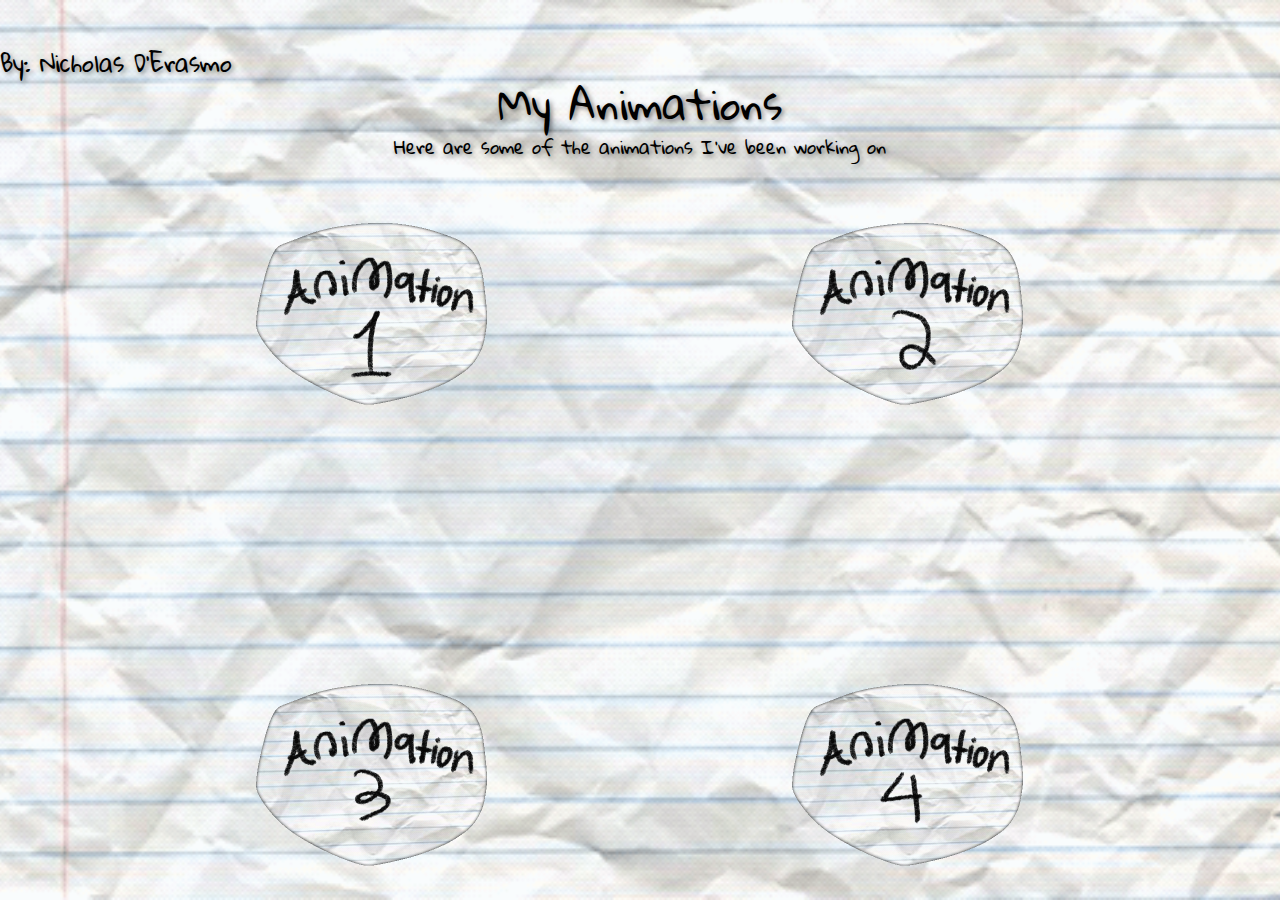
<file: Midterm/index.html>
<!DOCTYPE html>
<html lang="en">
<head>
  <meta charset="UTF-8">
  <title>My Animation Site</title>
<link rel="preconnect" href="https://fonts.googleapis.com">
<link rel="preconnect" href="https://fonts.gstatic.com" crossorigin>
<link href="https://fonts.googleapis.com/css2?family=Condiment&family=Gloria+Hallelujah&family=Jost:ital,wght@0,441;1,441&family=Just+Me+Again+Down+Here&family=Press+Start+2P&family=Rubik+Iso&family=Rubik+Pixels&family=Sour+Gummy:ital,wght@0,100..900;1,100..900&display=swap" rel="stylesheet">
  
  <link rel="stylesheet" href="styles.css">
</head>

<body>

  <h2 class="title">My Animations</h2>

   <h2 class="caption" > By: Nicholas D'Erasmo </h2>
 
  <p class="subtitle"> Here are some of the animations I've been working on </p>

  <a href="animation1.html" class="link link1">
    <div class="box"></div>
     <img src="images/Animation1 .gif" alt="Animation 1">
  </a>
  <a href="animation2.html" class="link link2">
    <div class="box"></div>
     <img src="images/Animation 2.gif" alt="Animation 2">
  </a>
  <a href="animation3.html" class="link link3">
    <div class="box"></div>
     <img src="images/animation 3 .gif" alt="Animation 3">
  </a>
  <a href="animation4.html" class="link link4">
    <div class="box"></div>
     <img src="images/animation 4.gif" alt="Animation 4">
  </a>

</body>
</html>
</file>
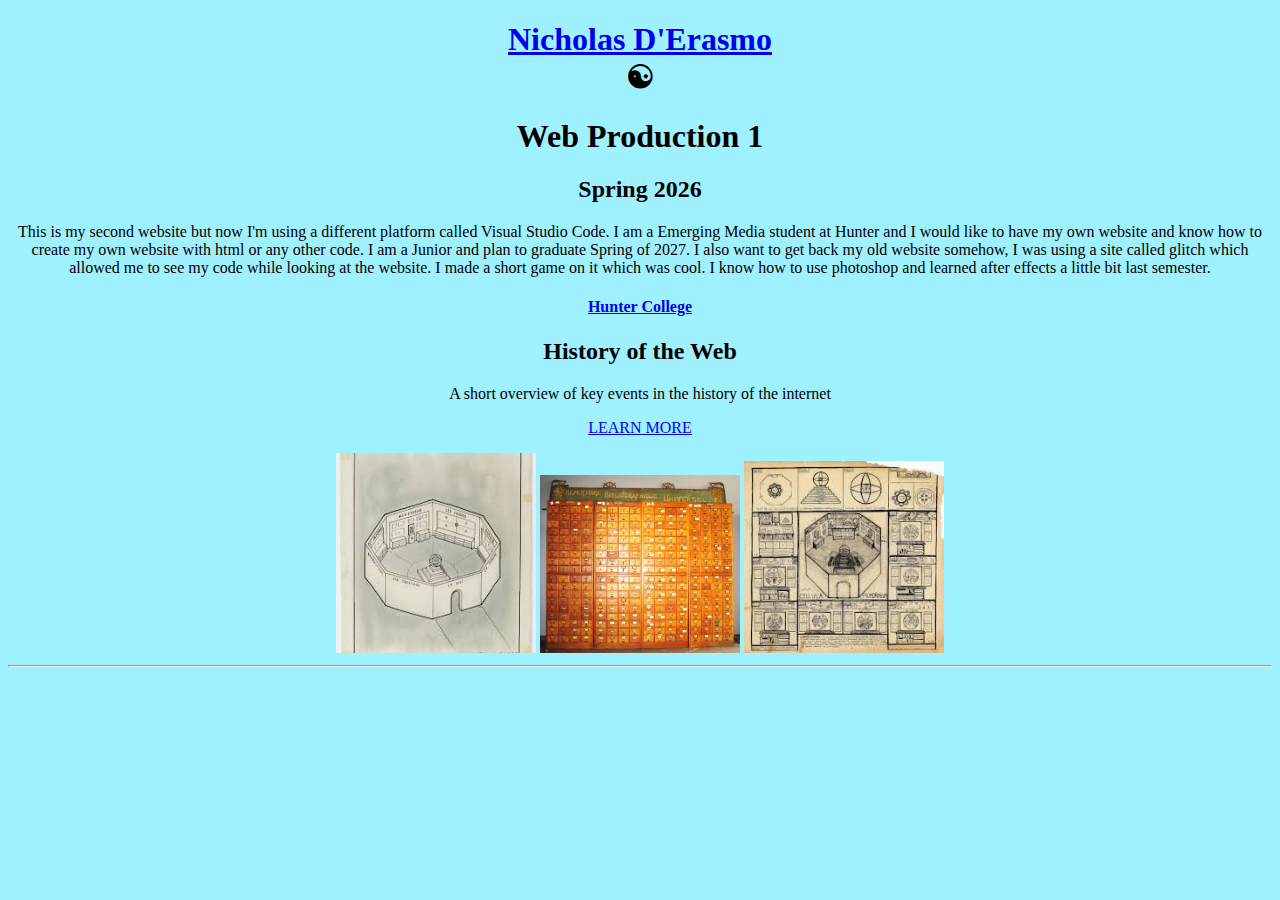
<file: session01/index.html>
<!DOCTYPE html>
<html>

<head></head>


<body>

<h1><a href="index.html"> Nicholas D'Erasmo</a> <br> &#9775; </h1>


<h1> Web Production 1 </h1>
<h2> Spring 2026 </h2>
 
<p> This is my second website but now I'm using a different platform called Visual Studio Code. I am a Emerging Media student at Hunter and I would like to have my own website and know how to create my own website with html or any other code. I am a Junior and plan to graduate Spring of 2027. I also want to get back my old website somehow, I was using a site called glitch which allowed me to see my code while looking at the website. I made a short game on it which was cool. I know how to use photoshop and learned after effects a little bit last semester.   </p>

<h4> <a href="https://www.hunter.cuny.edu/" target="_blank">Hunter College</a> </h4>


<h2> History of the Web</h2> 
<p> A short overview of key events in the history of the internet</p>

<p><a href="webhistory01.html">LEARN MORE</a></p>

<img src="images/02.jpeg" width="200">
<img src="images/03.jpg" width="200">
<img src="images/04.jpg" width="200">

<hr> 


  <style>
    body{background-color: #a0f1ff;}
    </style>

     <style>
    body{text-align: center;}
    </style>

    <p style="font-family: cursive;">



</body> 

</html>
</file>
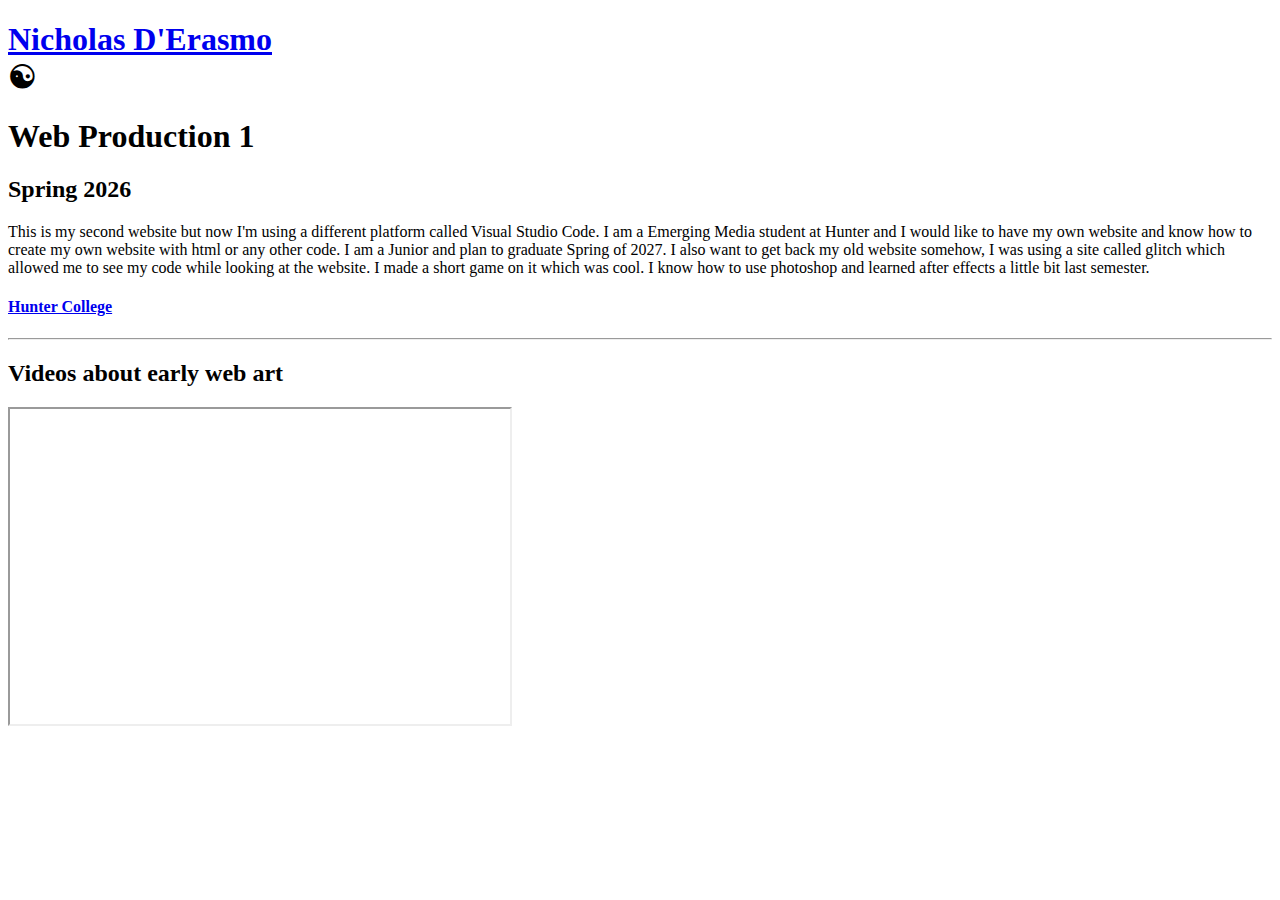
<file: session03/index.html>
<!DOCTYPE html>
<html>

<head>

  <title> Nicholas D'Erasmo's Website</title>
  <meta charset="UTF-8">
  <meta name="viewport" content="width=device-width, initial-scale=1.0">

 <meta name=" description" content "A brief history of early web art">

  <meta name="keywords" content="web art, internet art, art history, digital art">

</head>

<body>

  <h1><a href="index.html"> Nicholas D'Erasmo</a> <br> &#9775; </h1>


  <h1> Web Production 1 </h1>
  <h2> Spring 2026 </h2>

  <p> This is my second website but now I'm using a different platform called Visual Studio Code. I am a Emerging Media
    student at Hunter and I would like to have my own website and know how to create my own website with html or any
    other code. I am a Junior and plan to graduate Spring of 2027. I also want to get back my old website somehow, I was
    using a site called glitch which allowed me to see my code while looking at the website. I made a short game on it
    which was cool. I know how to use photoshop and learned after effects a little bit last semester. </p>

  <h4> <a href="https://www.hunter.cuny.edu/" target="_blank">Hunter College</a> </h4>

<hr>
<h2> Videos about early web art </h2>

<iframe width="500" height ="315" src="https://www.youtube.com/embed/watch?v=H80me7a9GfE" title="Youtube video player" 

  <style>
    body {
      background-color: #a0f1ff;
    }
  </style>

  <style>
    body {
      text-align: center;
    }
  </style>

  <p style="font-family: cursive;">



</body>

</html>
</file>
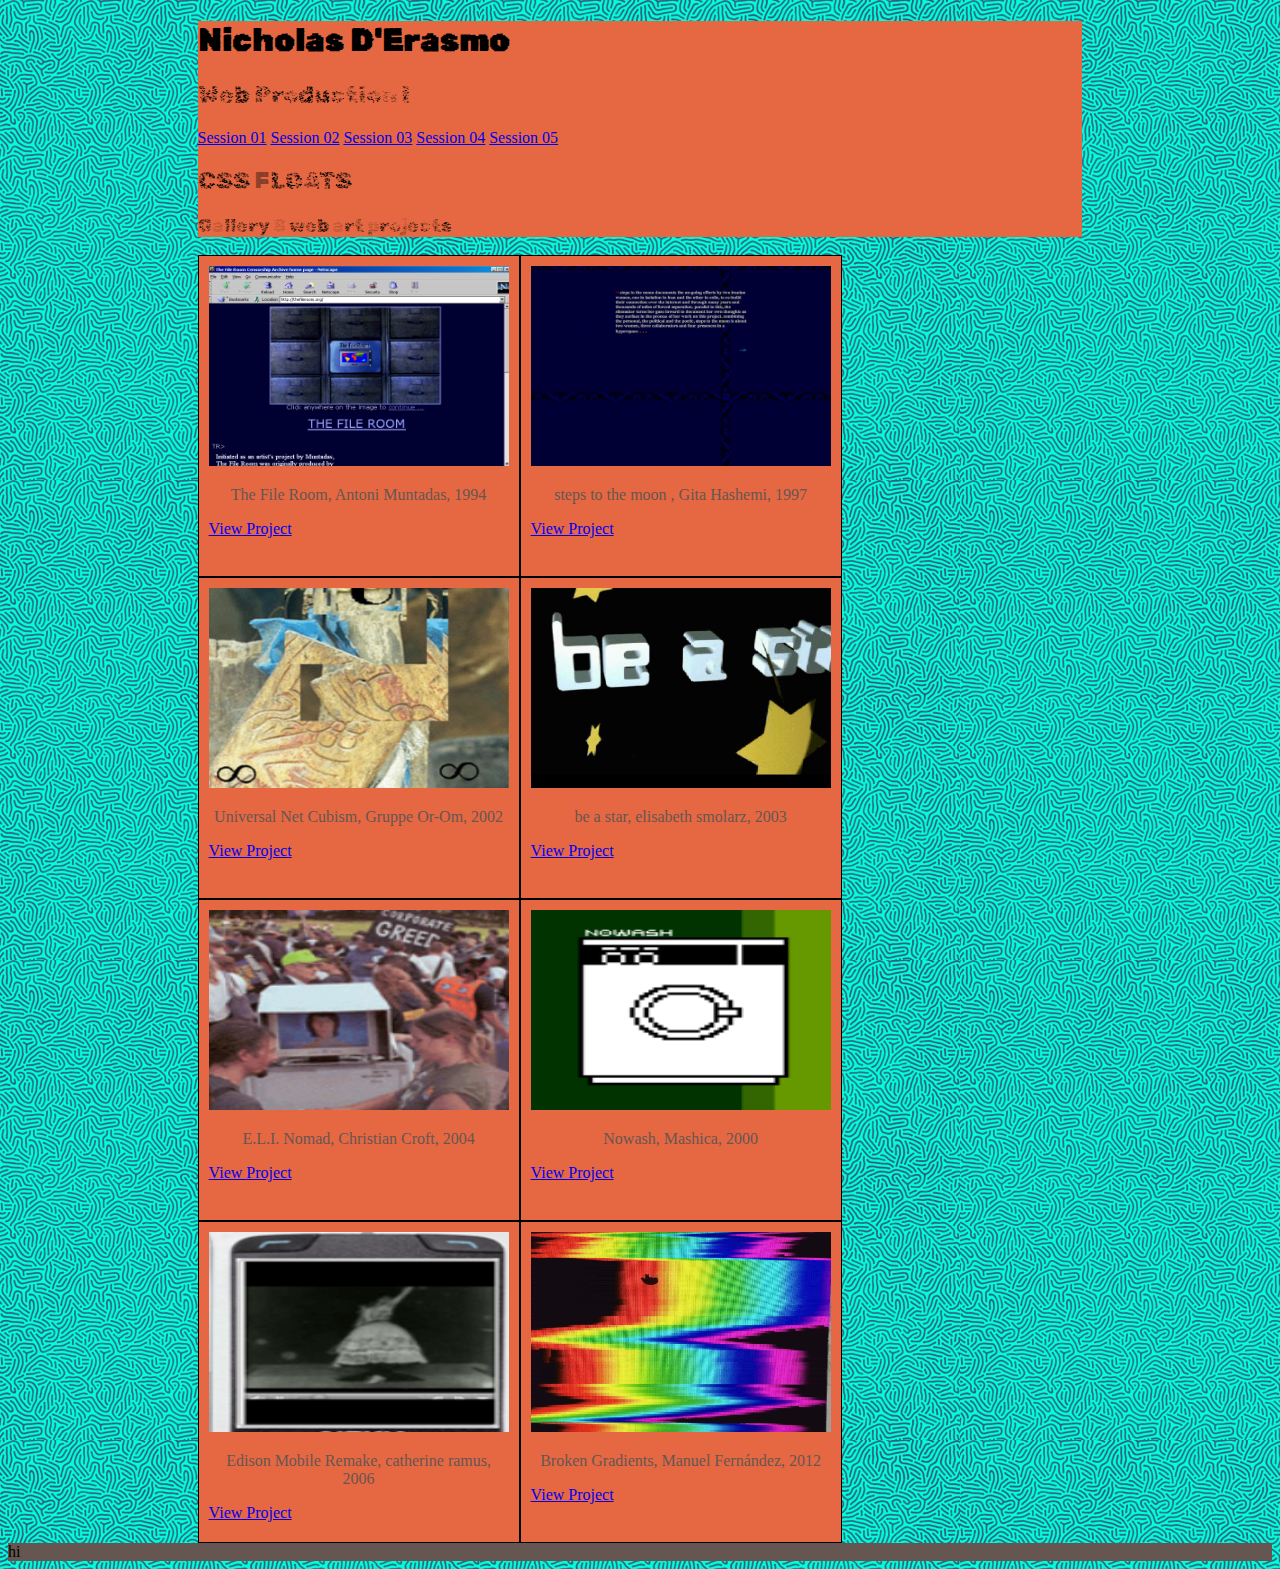
<file: session06/index.html>
<!DOCTYPE html>
<html>

<head>
    <title>Nicholas D'Erasmo </title>

    <!-- external or global stylesheet -->
    <link rel="stylesheet" href="styles.css">

</head>
<main>

<style>
@import url('https://fonts.googleapis.com/css2?family=Condiment&family=Rubik+Pixels&family=Sour+Gummy:ital,wght@0,100..900;1,100..900&display=swap');
</style>
    <body>

        <div id="wrapper">

            <header>
                <h1>Nicholas D'Erasmo</h1>
                <h2>Web Production I</h2>
            </header>

            <nav>
                <a href="index3.html"> Session 01</a>
                <a href="early-web-art-01.html">Session 02</a>
                <a href="webhistory01.html">Session 03</a>
                <a href="early-web-art-02.html">Session 04</a>
                <a href="index.html"> Session 05 </a>
            </nav>

            <h2>CSS FLOATS</h2>
            <h3>Gallery 8 web art projects </h3>


            <div class="galleryItem">
                <img src="images/file room.png" width="50px" alt="15th century tapestry">

                <p> The File Room, Antoni Muntadas, 1994 </p>

                <a href="https://artbase.rhizome.org/wiki/Q15225" target="_blank">View Project</a>
            </div>



            <div class="galleryItem">
                <img src="images/steps moon.png" width="50px" alt="15th century tapestry">

                <p> steps to the moon , Gita Hashemi, 1997 </p>

                <a href="https://artbase.rhizome.org/wiki/Q2323" target="_blank">View Project</a>
            </div>



            <div class="galleryItem">
                <img src="images/Uni Net cube.png" width="50px" alt="15th century tapestry">

                <p> Universal Net Cubism, Gruppe Or-Om, 2002 </p>

                <a href="http://or-om.org/netcubism.htm" target="_blank">View Project</a>
            </div>


            <div class="galleryItem">
                <img src="images/Screenshot 2026-03-04 145922.png" width="50px" alt="15th century tapestry">

                <p> be a star, elisabeth smolarz, 2003 </p>

                <a href="https://artbase.rhizome.org/wiki/Q2542" target="_blank">View Project</a>
            </div>

            <div class="galleryItem">
                <img src="images/E.L.I nomad.png" width="50px" alt="15th century tapestry">

                <p> E.L.I. Nomad, Christian Croft, 2004 </p>

                <a href="https://artbase.rhizome.org/wiki/Q3330" target="_blank">View Project</a>
            </div>

            <div class="galleryItem">
                <img src="images/nowash.png" width="50px" alt="15th century tapestry">

                <p> Nowash, Mashica, 2000 </p>

                <a href="https://artbase.rhizome.org/wiki/Q3607" target="_blank">View Project</a>
            </div>

            <div class="galleryItem">
                <img src="images/edison mobile.png" width="50px" alt="15th century tapestry">

                <p> Edison Mobile Remake, catherine ramus, 2006 </p>

                <a href="https://artbase.rhizome.org/wiki/Q3147" target="_blank">View Project</a>
            </div>


            <div class="galleryItem">
                <img src="images/gif.gif" width="50px" alt="15th century tapestry">

                <p> Broken Gradients, Manuel Fernández, 2012 </p>

                <a href="https://artbase.rhizome.org/wiki/Q1197" target="_blank">View Project</a>
            </div>











</main>



<footer>
    hi
</footer>
</div>
</body>

</html>
</file>
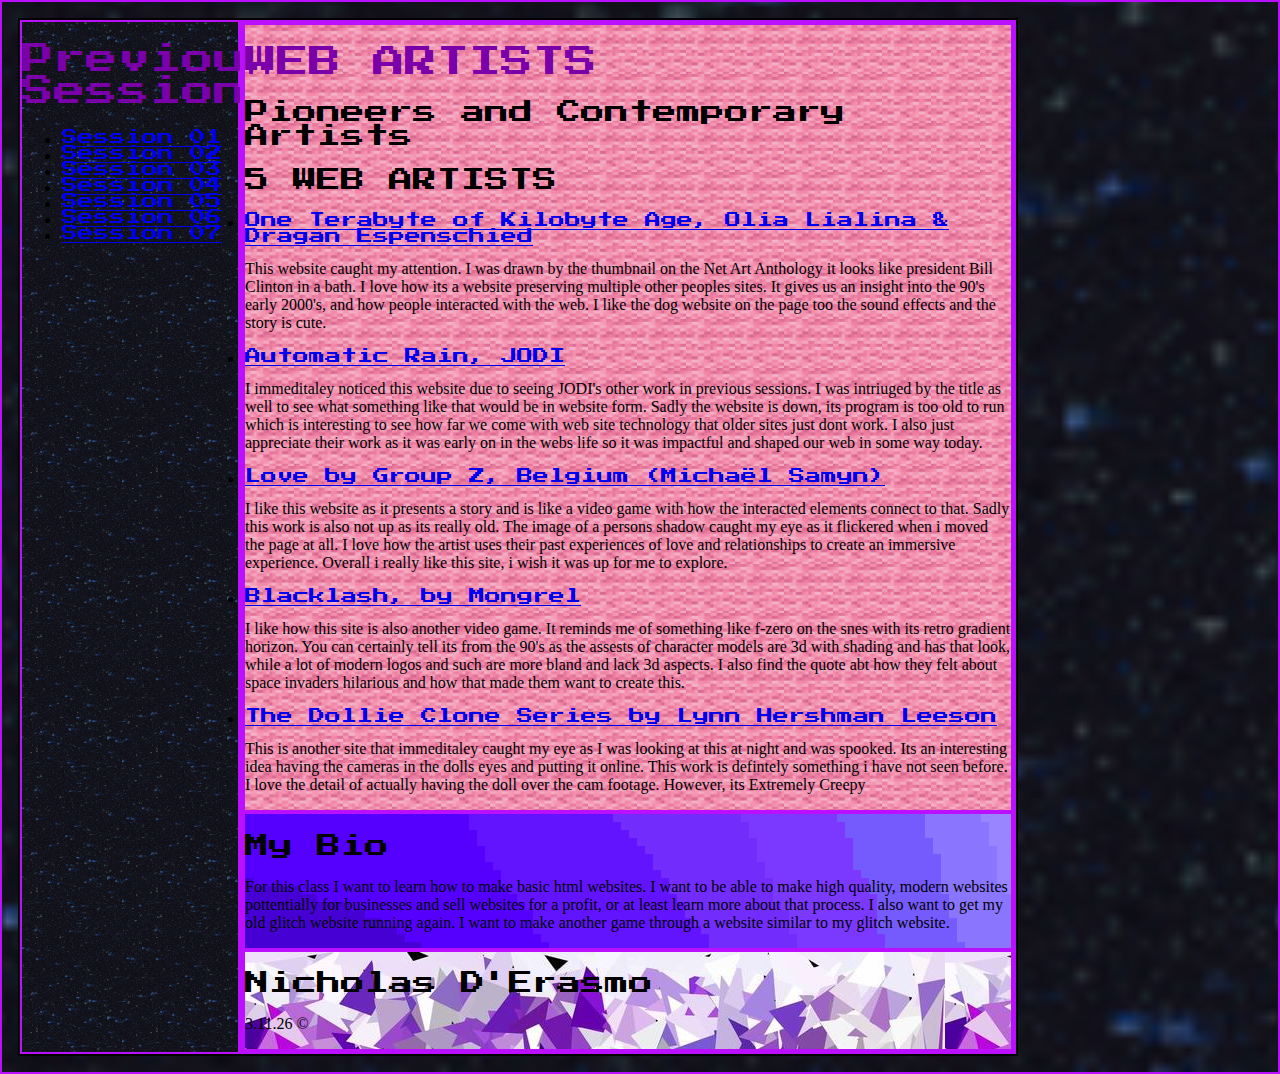
<file: session07/index.html>
<!DOCTYPE html>

<html>

<head>
    <meta charset="utf-8">
    <meta name="viewport" content="width=device-width, initial-scale=1">
    <title>Responsive Flex Box Layout</title>
    <link rel="stylesheet" type="text/css" href="styles.css">

    <link rel="preconnect" href="https://fonts.googleapis.com">
<link rel="preconnect" href="https://fonts.gstatic.com" crossorigin>
<link href="https://fonts.googleapis.com/css2?family=Condiment&family=Press+Start+2P&family=Rubik+Iso&family=Rubik+Pixels&family=Sour+Gummy:ital,wght@0,100..900;1,100..900&display=swap" rel="stylesheet">
</head>

<body>
    <div class="container">

 <nav>

            <h1> Previous Sessions:</h1>

            <ul>
                <li><a href="session01 - Copy/index.html">Session 01</a></li>
                <li><a href="session02 - Copy/index.html">Session 02</a></li>
                <li><a href="session03 - Copy/early-web-art-01.html">Session 03</a></li>
                <li><a href="session04/webhistory01.html">Session 04</a></li>
                <li><a href="session05/index.html">Session 05</a></li>
                <li><a href="session06/index.html">Session 06</a></li>
                <li><a href="index.html">Session 07</a></li>

            </ul>
        </nav>


<div class ="page-wrap"> 
        <main>

            <header>
            <h1>WEB ARTISTS</h1>
            <h2>Pioneers and Contemporary Artists </h2>
        </header>

            <article>
                <h2>5 WEB ARTISTS</h2>
            </article>

            <section>
    
                <li><a href="https://anthology.rhizome.org/one-terabyte-of-kilobyte-age">One Terabyte of Kilobyte Age, Olia Lialina & Dragan Espenschied</a></li>
                <p>This website caught my attention. I was drawn by the thumbnail on the Net Art Anthology it looks like president Bill Clinton in a bath. I love how its a website preserving multiple other peoples sites. It gives us an insight into the 90's early 2000's, and how people interacted with the web. I like the dog website on the page too the sound effects and the story is cute.  </p>

            </section>

            <section>
                <li><a href="https://anthology.rhizome.org/automatic-rain">Automatic Rain, JODI</a></li>
                <p>I immeditaley noticed this website due to seeing JODI's other work in previous sessions. I was intriuged by the title as well to see what something like that would be in website form. Sadly the website is down, its program is too old to run which is interesting to see how far we come with web site technology that older sites just dont work. I also just appreciate their work as it was early on in the webs life so it was impactful and shaped our web in some way today.     </p>

            </section>

            <section>
                
                <li><a href="https://anthology.rhizome.org/love">Love by Group Z, Belgium (Michaël Samyn) </a></li>
                <p>I like this website as it presents a story and is like a video game with how the interacted elements connect to that. Sadly this work is also not up as its really old. The image of a persons shadow caught my eye as it flickered when i moved the page at all. I love how the artist uses their past experiences of love and relationships to create an immersive experience. Overall i really like this site, i wish it was up for me to explore.    </p>

            </section>

            <section>
                
                <li><a href="https://anthology.rhizome.org/blacklash">Blacklash, by Mongrel </a></li>
                <p>I like how this site is also another video game. It reminds me of something like f-zero on the snes with its retro gradient horizon. You can certainly tell its from the 90's as the assests of character models are 3d with shading and has that look, while a lot of modern logos and such are more bland and lack 3d aspects. I also find the quote abt how they felt about space invaders hilarious and how that made them want to create this.  </p> 

            </section>

            <section>
               
                <li><a href="https://anthology.rhizome.org/dollie-clones">The Dollie Clone Series by Lynn Hershman Leeson </a></li>
                <p>This is another site that immeditaley caught my eye as I was looking at this at night and was spooked. Its an interesting idea having the cameras in the dolls eyes and putting it online. This work is defintely something i have not seen before. I love the detail of actually having the doll over the cam footage. However, its Extremely Creepy   </p>

            </section>

        </main>





        <aside>
            <h2>My Bio</h2>
            <p>For this class I want to learn how to make basic html websites. I want to be able to make high quality,
                modern websites pottentially for businesses and sell websites for a profit, or at least learn more about
                that process. I also want to get my old glitch website running again. I want to make another game
                through a website similar to my glitch website. </p>
        </aside>

        <footer>
            <h2>Nicholas D'Erasmo</h2>
            <p>3.11.26 ©

            </p>
        </footer>
    </div>
</body>

</html>
</file>
<file: Midterm/styles.css>
body {
  margin: 0;
  height: 100vh;
  background-image: url("images/background.gif"); /* your image */
  background-size: cover;
  background-position: center;
  font-family: Arial, sans-serif;
}


.title {
  position: absolute;
  top: 30px;
  width: 100%;
  text-align: center;
  font-size: 40px;
  color: rgb(0, 0, 0);
   text-shadow: 2px 2px 5px rgba(0, 0, 0, 0.5);
   font-family: "Gloria Hallelujah", cursive;
  font-weight: 400;
  font-style: normal;
}

.subtitle {
  position: absolute;
  top: 110px;
  width: 100%;
  text-align: center;
  font-size: 18px;
  color: rgb(0, 0, 0);
    text-shadow: 2px 2px 5px rgba(0, 0, 0, 0.5);
    font-family: "Gloria Hallelujah", cursive;
  font-weight: 400;
  font-style: normal;
}


.caption { 
   position: absolute;
  top: 20px;
  width: 200%;
  text-align: left;
  font-size: 23px;
  color: rgb(0, 0, 0);
    text-shadow: 2px 2px 5px rgba(0, 0, 0, 0.5);
    font-family: "Gloria Hallelujah", cursive;
  font-weight: 400;
  font-style: normal;
}

.link {
  position: absolute;
  width: 100px;
  height: 75px;
  border: 2px solid transparent;
  display: flex;
  justify-content: center;
  align-items: center;
  
}


.link:hover {
  box-shadow: 0px 10px 30px rgba(0, 0, 0, 1); 
  transform: scale(1.11);
  cursor: pointer;
}

/* Positions (adjust these!) */
.link1 { top: 30%; left: 25%; }
.link2 { top: 30%; right: 25%; }
.link3 { bottom: 10%; left: 25%; }
.link4 { bottom: 10%; right: 25%; }

.gloria-hallelujah-regular {
  font-family: "Gloria Hallelujah", cursive;
  font-weight: 400;
  font-style: normal;
}

.link img {
  width: 240px;
  height: 100%;
   height: auto;
   
}

.box {
  position: absolute;
  width: 120px;
  height: 120px;
  

  top: 50%;
  left:55%;
  transform: translate(-50%, -50%);
}
</file>
<file: session06/styles.css>
body {background-color: #55D2F0;

background-image: url("images/unnamed.png")}

#wrapper {background-color: #E56842;

width: 70%;
margin: 0px auto;
}




div.galleryItem {
    background-color: #E56842;
    float: left;
    width: 300px;
    height: 300px;
    border: 1px solid #000;
    padding: 10px;
}

div.galleryItem img {
    width: 100%;
    height: 200px;
}

footer {
    background-color: #665651;
    float: none;
    clear: both;
}

div.galleryItem p { .rubik-iso-regular {color: #665651 ;
    font-family:"Rubik Pixels", system-ui;
    font-weight: 200;
    font-style: normal;}
    text-align: center;
    color: #665651;
}

header h2 { .rubik-iso-regular {color: #665651 ;
  font-family: "Rubik Iso", system-ui;
  font-weight: 400;
  font-style: normal;}
}

header {.rubik-iso-regular color: #665651 ;
  font-family:"Rubik Pixels", system-ui;
  font-weight: 200;
  font-style: normal;}

main h2 { color: #000;

font-family: "Rubik Pixels", system-ui;
   font-weight: 400;
  font-style: normal;}

main h3{color: #000;

font-family: "Rubik Pixels", system-ui;
   font-weight: 400;
  font-style: normal;}



@import url('https://fonts.googleapis.com/css2?family=Condiment&family=Rubik+Pixels&family=Sour+Gummy:ital,wght@0,100..900;1,100..900&display=swap');

font-family: "Sour Gummy", sans-serif;
</file>
<file: session07/styles.css>
/* START border-box fix */
html {
    box-sizing: border-box;border-color: #bb0fff;
    border-width: 2px;
    border-style: solid;
}

/* asterisk (*) symbol represents the universal selector. Its primary function is to select all elements of any type within the document. */

/* :before is a pseudo-element used to insert content before the actual content of a selected element. It creates a "virtual" first child within the element, allowing you to style and add content that isn't directly present in your HTML markup. */
*,
*:before,
*:after {
    box-sizing: inherit;
}

.press-start-2p-regular {
  font-family: "Press Start 2P", system-ui;
  font-weight: 400;
  font-style: normal;
}

body { background-image: url("images/gif\ opt.gif");
    background-size: cover;
padding: 8px;}

/* END border-box fix */
.container {
    display: flex;
    max-width: 1000px;
    
    border-width: 2px;
    border-style: solid;
}

nav {
    background-color: rgb(200, 91, 251);background-image: url("images/gif\ opt.gif");
    width: 220px;border-color: #bb0fff;
    border-width: 2px;
    border-style: solid;
   
}

.page-wrap {
    flex: 1;
    display: flex;
    flex-direction: column;border-color: #bb0fff; 
    border: 5px solid white
    border-width: 2px;
    border-style: solid;
    
}


main { background-color: rgb(248, 140, 230);background-image: url("images/pink_wool.png");

border-color: #bb0fff;
    border-width: 2px;
    border-style: solid;}

aside { background-color: rgb(176, 112, 245); 
    background-image: url("images/pixel-art-1668442497.png");
    border-color: #bb0fff;
    border-width: 2px;
    border-style: solid;  }

footer { background-color: rgb(175, 46, 235);border-color: #bb0fff; background-image: url("images/dark-purple-poly-triangle-texture-vector.jpg");
    border-width: 2px;
    border-style: solid; }

    h2 { font-family: "Press Start 2P", system-ui;
  font-weight: 400;
  font-style: normal;}

   h1 { font-family: "Press Start 2P", system-ui;
    color: #7a00aa;
  font-weight: 400;
  font-style: normal;}

   h2 { font-family: "Press Start 2P", system-ui;
  font-weight: 400;
  font-style: normal;
  
  

}

  ul {font-family: "Press Start 2P", system-ui;
  font-weight: 400;
  font-style: normal;}

  h3 {font-family: "Press Start 2P", system-ui;
  font-weight: 400;
  font-style: normal;}

  li {font-family: "Press Start 2P", system-ui;
  font-weight: 400;
  font-style: normal;
}


p  { 
  font-family: "Just Me Again Down Here", cursive;
  font-weight: 400;
  font-style: normal;}
</file>
